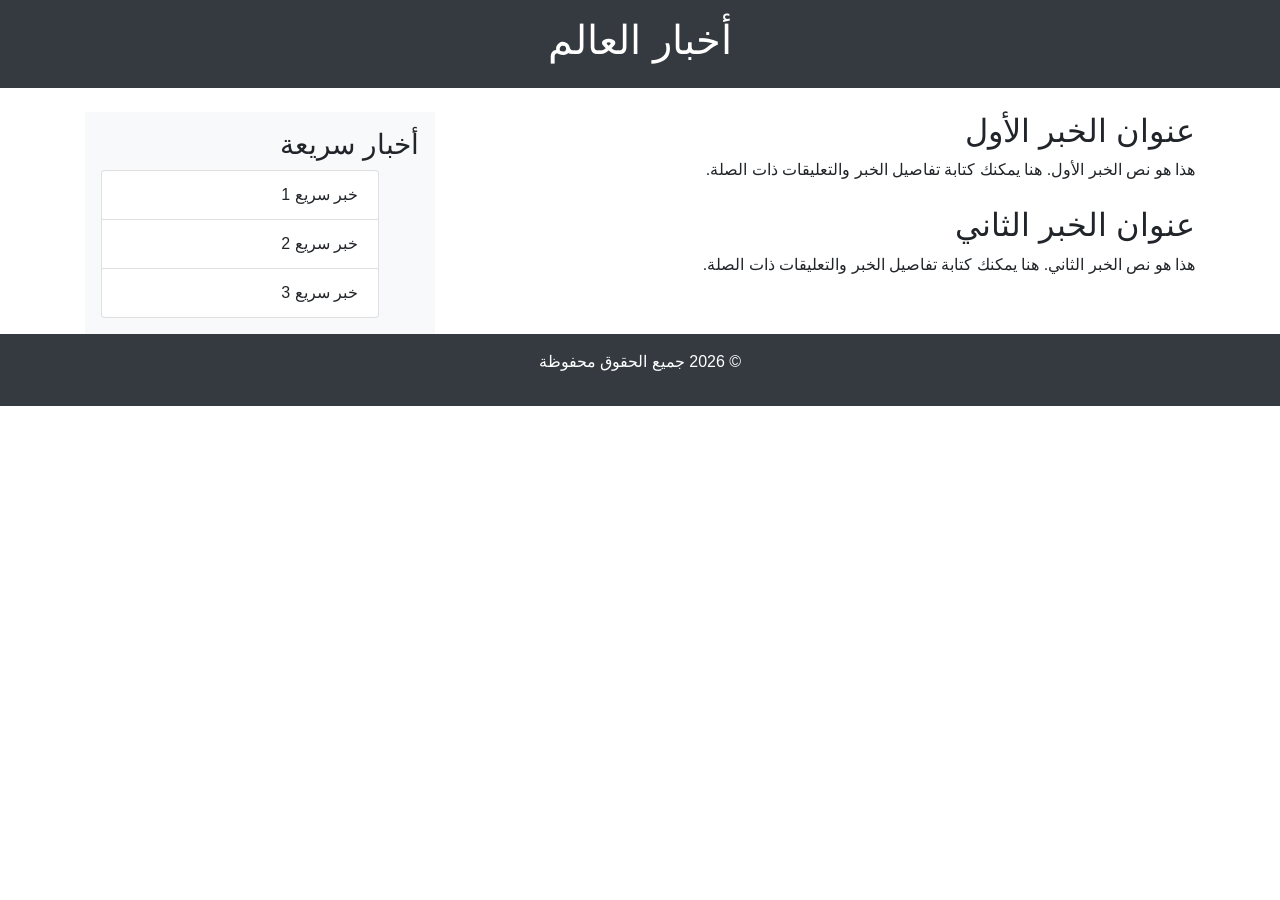
<file: index.html>
<!DOCTYPE html>
<html lang="ar">
<head>
    <meta charset="UTF-8">
    <meta name="viewport" content="width=device-width, initial-scale=1.0">
    <title>Template News - Al Jazeera Style</title>
    <link rel="stylesheet" href="https://stackpath.bootstrapcdn.com/bootstrap/4.5.2/css/bootstrap.min.css">
    <style>
        body {
            direction: rtl;
            text-align: right;
        }
    </style>
</head>
<body>
    <header class="bg-dark text-white text-center py-3">
        <h1>أخبار العالم</h1>
    </header>
    <div class="container mt-4">
        <div class="row">
            <div class="col-md-8">
                <article class="mb-4">
                    <h2>عنوان الخبر الأول</h2>
                    <p>هذا هو نص الخبر الأول. هنا يمكنك كتابة تفاصيل الخبر والتعليقات ذات الصلة.</p>
                </article>
                <article class="mb-4">
                    <h2>عنوان الخبر الثاني</h2>
                    <p>هذا هو نص الخبر الثاني. هنا يمكنك كتابة تفاصيل الخبر والتعليقات ذات الصلة.</p>
                </article>
            </div>
            <div class="col-md-4">
                <aside class="bg-light p-3">
                    <h3>أخبار سريعة</h3>
                    <ul class="list-group">
                        <li class="list-group-item">خبر سريع 1</li>
                        <li class="list-group-item">خبر سريع 2</li>
                        <li class="list-group-item">خبر سريع 3</li>
                    </ul>
                </aside>
            </div>
        </div>
    </div>
    <footer class="bg-dark text-white text-center py-3">
        <p>&copy; 2026 جميع الحقوق محفوظة</p>
    </footer>
    <script src="https://code.jquery.com/jquery-3.5.1.slim.min.js"></script>
    <script src="https://cdn.jsdelivr.net/npm/@popperjs/core@2.0.7/dist/umd/popper.min.js"></script>
    <script src="https://stackpath.bootstrapcdn.com/bootstrap/4.5.2/js/bootstrap.min.js"></script>
</body>
</html>
</file>
